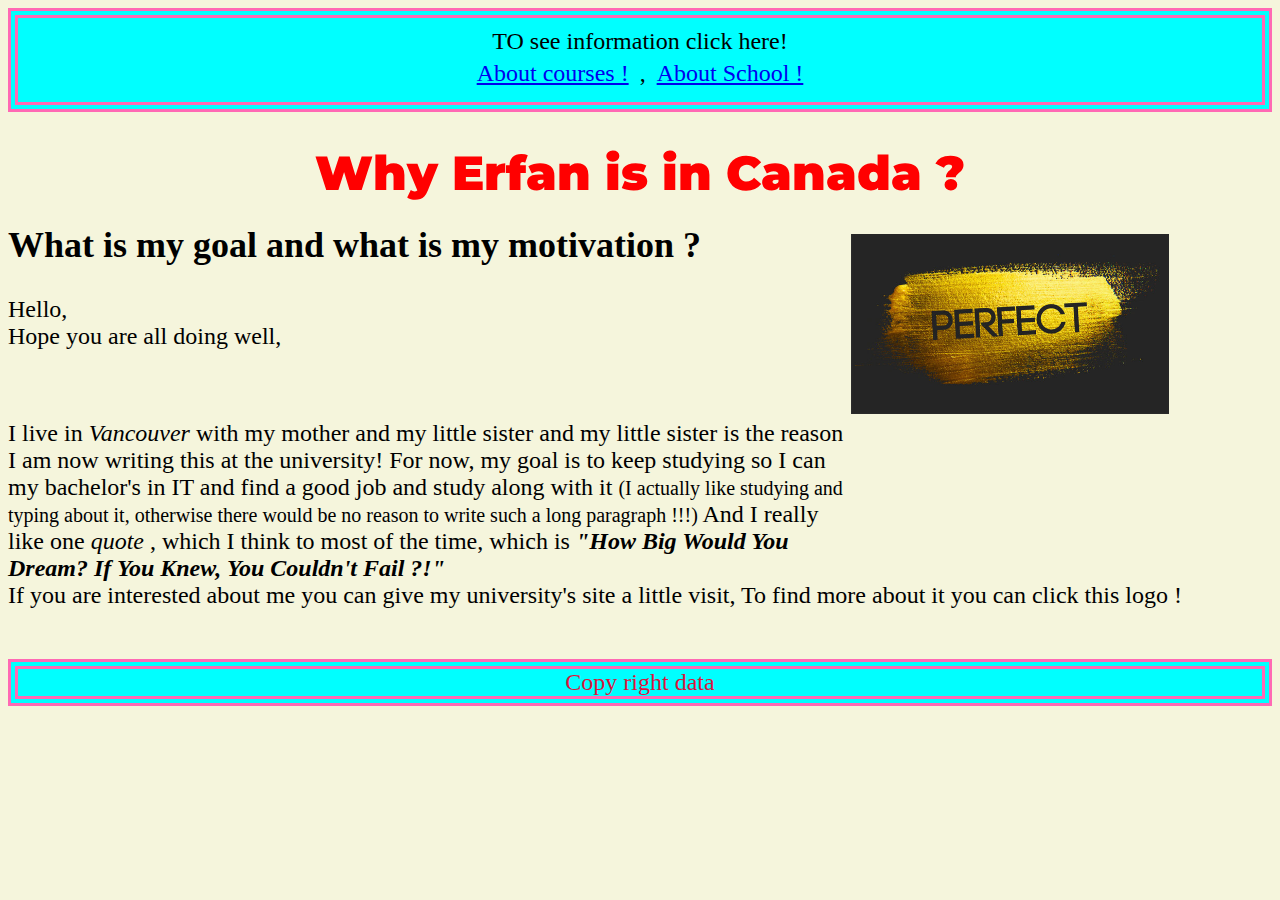
<file: index.html>
<!DOCTYPE html>
<html lang="en">
  <head>
    <title>Erfan's page</title>
    <meta charset="utf-8" >
    <link rel="stylesheet" href="css/stylesheet.css" >
    <link rel="preconnect" href="https://fonts.googleapis.com" >
    <link rel="preconnect" href="https://fonts.gstatic.com" crossorigin >
    <link
      href="https://fonts.googleapis.com/css2?family=Montserrat:wght@100&display=swap"
      rel="stylesheet"
    >
  </head>
  <body>
    <header>
      <nav>
        TO see information click here!
        <div><a href="./misc/courses.html" target="_blank">About courses !</a> ,
        <a href="./misc/school.html" target="_blank">About School !</a> </div>
      </nav>
      <h1 class="Rank-1-topper"><b>Why Erfan is in Canada ?</b></h1>
    </header>

    <main>
      <article class="container-grid">
        <div>
          <h2 id="Goal"><b>What is my goal and what is my motivation ?</b></h2>
          <div class="new-line">Hello,</div>
          <div class="new-line">Hope you are all doing well,</div>
          <div class="perfect-picture"> </div>
        </div>
    
        <div>
          <a href="https://www.bcit.ca/" target="_blank"><img src="images/my_image.jpg" alt="" width="318" height="180"> </a>
        </div>
        
        
          <div>
            I live in <i>Vancouver</i> with my mother and my little sister and my
            little sister is the reason I am now writing this at the university!
          
          For now, my goal is to keep studying so I can my bachelor's in IT and
          find a good job and study along with it
          <small>(I actually like studying and typing about it, otherwise there would
            be no reason to write such a long paragraph !!!)</small>
          
          
            And I really like one <i> quote </i>, which I think to most of the
            time, which is
            <em><strong>"How Big Would You Dream? If You Knew, You Couldn't Fail
                ?!"</strong></em>
          </div>
      </article>
    </main>

        <div>
          If you are interested about me you can give my university's site a
          little visit,
          To find more about it you can click this logo ! 
        </div>
      <footer>
        <div class="copy-right">Copy right data </div>
      </footer>

  </body>
</html>
</file>
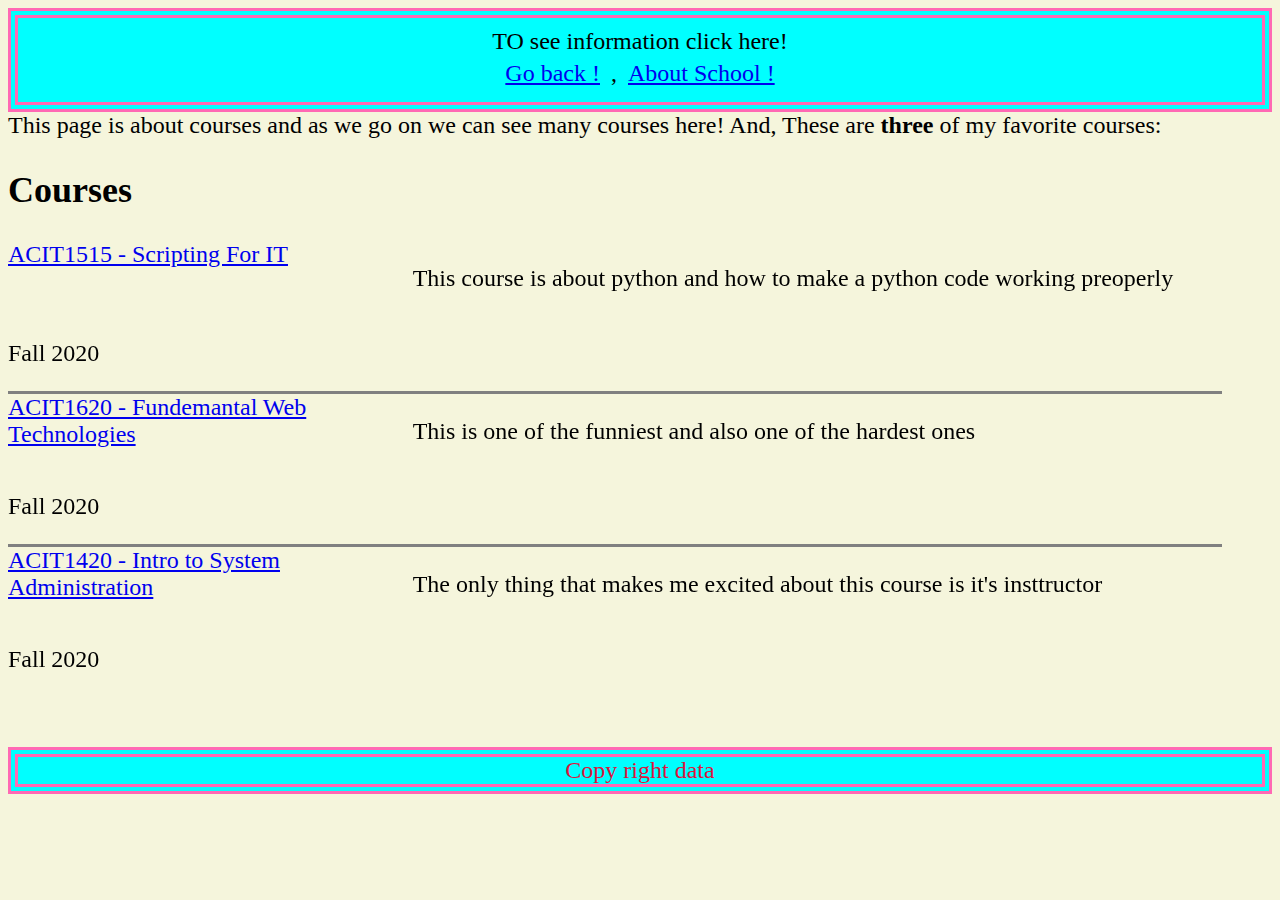
<file: misc/courses.html>
<!DOCTYPE html>
<html lang="en">

<head>
    <meta charset="UTF-8">
    <meta name="viewport" content="width=device-width, initial-scale=1.0">
    <title>Courses tab</title>
    <link rel="stylesheet" href="../css/stylesheet.css">
    <script src="../JavaScript/Java.js" defer ></script> 
    <!-- Here I used defer because I think it may be better thatn using async  -->
</head>

<body class="courses-body">
    <header>
            <nav>
              TO see information click here!
              <div class="Navigation"><a href="../index.html" target="_blank">Go back !</a> ,
              <a href="school.html" target="_blank">About School !</a> </div>
            </nav>
        This page is about courses and as we go on we can see many courses here!
        And,
        These are <b>three</b> of my favorite courses:
    </header>

    <article class="container">
        <h2>Courses</h2>
        <div id="1515" class="courses course-1515 ">
          <a href="https://learn.bcit.ca/d2l/home/909094" target="_blank">ACIT1515 - Scripting For IT</a>
          <p class="comehere">Fall 2020</p>
          <p>This course is about python and how to make a python code working preoperly </p>
        </div>
      
        <div id="1620" class="courses course-1620">
          <a href="https://learn.bcit.ca/d2l/home/914252" target="_blank">ACIT1620 - Fundemantal Web Technologies</a>
          <p class="comehere">Fall 2020</p>
          <p>This is one of the funniest and also one of the hardest ones </p>
        </div>
        <div id="1420" class="courses special course-1420">
          <a href="https://learn.bcit.ca/d2l/home/909092" target="_blank">ACIT1420 - Intro to System Administration</a>
          <p class="comehere">Fall 2020</p>
          <p>The only thing that makes me excited about this course is it's insttructor</p>
        </div>
      
      </article>
    <footer>
        <div class="copy-right">Copy right data </div>
      </footer>
</body>

</html>
</file>
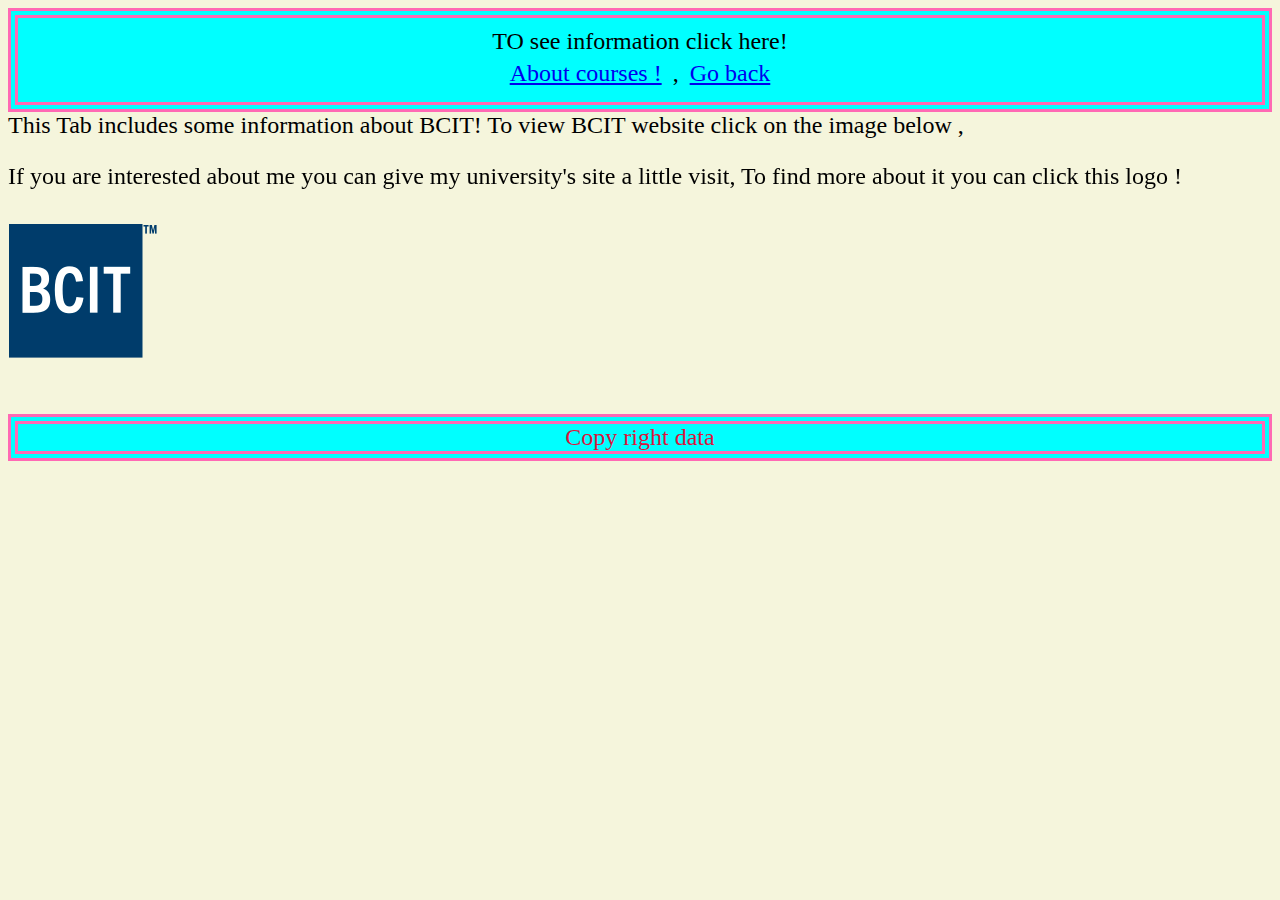
<file: misc/school.html>
<!DOCTYPE html>
<html lang="en">
  <head>
    <meta charset="UTF-8" >
    <title>School tab</title>
    <link rel="stylesheet" href="../css/stylesheet.css" >
  </head>
  <body>
    <header>
      <nav>
        TO see information click here!
        <div>
          <a href="courses.html" target="_blank">About courses !</a> ,
          <a href="../index.html" target="_blank">Go back</a>
        </div>
      </nav>
      This Tab includes some information about BCIT! To view BCIT website click
      on the image below ,
      <p>
        If you are interested about me you can give my university's site a
        little visit, To find more about it you can click this logo !
      </p>
    </header>
    <section>
      <h5>
        <a
          href="https://bcit.ca/"
          title="Click this to visit the website"
          target="_blank"
        >
          <img src="../images/BCIT_Logo.png" alt="BCIT Logo" >
        </a>
      </h5>
    </section>
    <footer>
      <div class="copy-right">Copy right data</div>
    </footer>
  </body>
</html>
</file>
<file: css/stylesheet.css>
h1 {
      color: #b52828;
      filter: contrast(21);
      font-family: 'Montserrat', sans-serif;;
  }
  body{
      background-color: rgb(245, 245, 220);
      /* filter: contrast(18.97); */
      font-size: x-large;
  }
  p{
      filter: contrast(21);
      color: #000000;
  }

  .green-background {
    background-color: green;
  }
  /* Navigation settings -------------------------------------------------------------------------*/
  nav {
      background-color: aqua;
      text-align: center;
      border: 10px double hotpink; 
      display: flex;
      justify-content:space-between; 
      align-items: center;
      flex-direction: column;
      padding: 10px;
  }

  /* Why Erfan... in the top Edit------------------------------------------------------------------*/ 
  .Rank-1-topper { 
      text-align: center;
  }


  /* Footer --------------------------------------------------------------------------------------- */
  .copy-right {
      text-align: center; 
      color: crimson;
      margin-top: 50px;
      background-color: aqua;
      text-align: center;
      border: 10px double hotpink; 
      margin-bottom: 0;
  }


  /* whole main container as a grid --------------------------------------------------------------- */
  .container-grid {
      display: grid;
      grid-template-columns: 2fr 1fr;

  }
  /* Goal paragraph at top ------------------------------------------------------------------------ */
  #Goal {
      margin-top: -10px;
  }


  /* Footer Ruls ------------------------------------------------------------------------------------ */ 
  footer {

      bottom: 5px;
      width: 100%;
  }




  nav a {
    display: flex; 
    flex-direction: column;
    flex-wrap: wrap; 
    text-align: center;
  }
  
  a {
    block-size: fit-content;
    /* width: fit-content; */

  }
  
.courses {
    border-bottom: solid grey;
  }
  
.courses.special {
    border-bottom: none;
  }
  
@media screen and (min-width: 600px) {
  .courses {
    display: grid;
    grid-template-columns: 1fr 2fr; 
    margin-right: 50px;
  }
  .comehere {
    order: 1;

}

nav a {
  display: inline-flex;
  margin: 5px; 

}
  }
</file>
